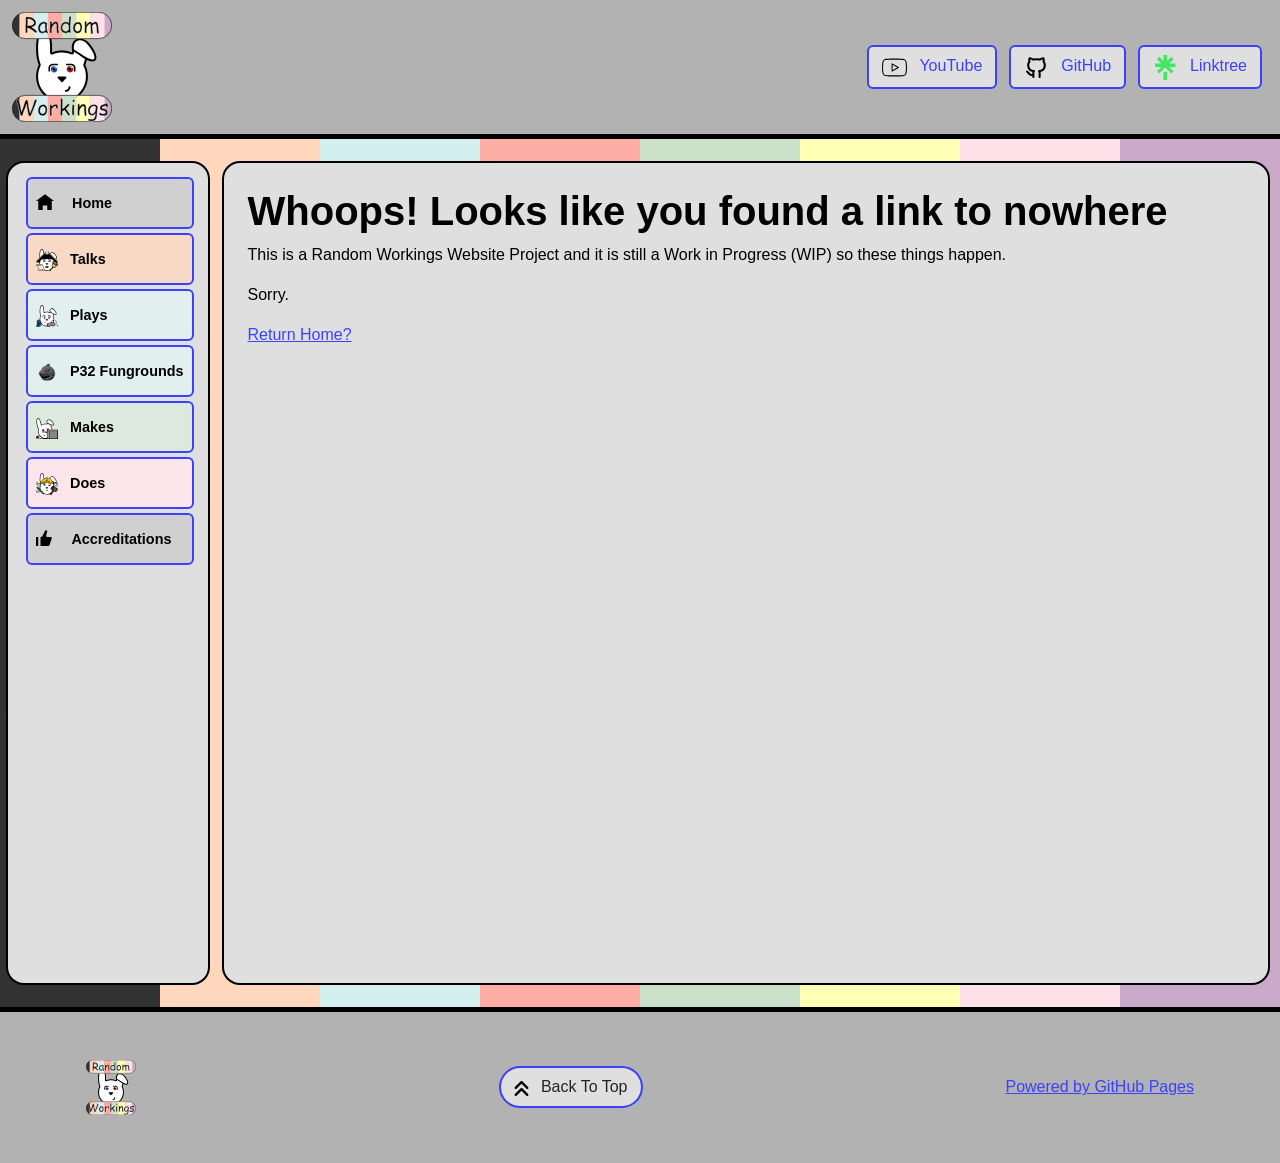
<file: index.html>
<!DOCTYPE html>
<html lang="en-gb">

<head>
    <meta charset="utf-8" />
    <meta name="viewport" content="width=device-width, initial-scale=1.0, maximum-scale=1.0, user-scalable=no" />
    <title>Random Workings</title>
    <base href="/" />
    <link rel="icon" type="image/svg+xml" href="images/icons/random-workings/rw-rabbit-clips-neutral.svg" width=scale>
    <script src="https://cdn.jsdelivr.net/npm/bootstrap@5.3.2/dist/js/bootstrap.bundle.min.js" integrity="sha384-C6RzsynM9kWDrMNeT87bh95OGNyZPhcTNXj1NW7RuBCsyN/o0jlpcV8Qyq46cDfL" crossorigin="anonymous"></script>
    <link rel="stylesheet" href="https://cdn.jsdelivr.net/npm/bootstrap@5.3.2/dist/css/bootstrap.min.css" integrity="sha384-T3c6CoIi6uLrA9TneNEoa7RxnatzjcDSCmG1MXxSR1GAsXEV/Dwwykc2MPK8M2HN" crossorigin="anonymous">
    <link rel="stylesheet" href="css/app.css" />
    <link rel="stylesheet" href="RandomWorkings.github.io.styles.css" />
</head>

<body>
    <div id="app">Loading...</div>

    <div id="blazor-error-ui">
        An unhandled error has occurred.
        <a href="" class="reload">Reload</a>
        <a class="dismiss">🗙</a>
    </div>
    <script src="_framework/blazor.webassembly.js"></script>
</body>

</html>
</file>
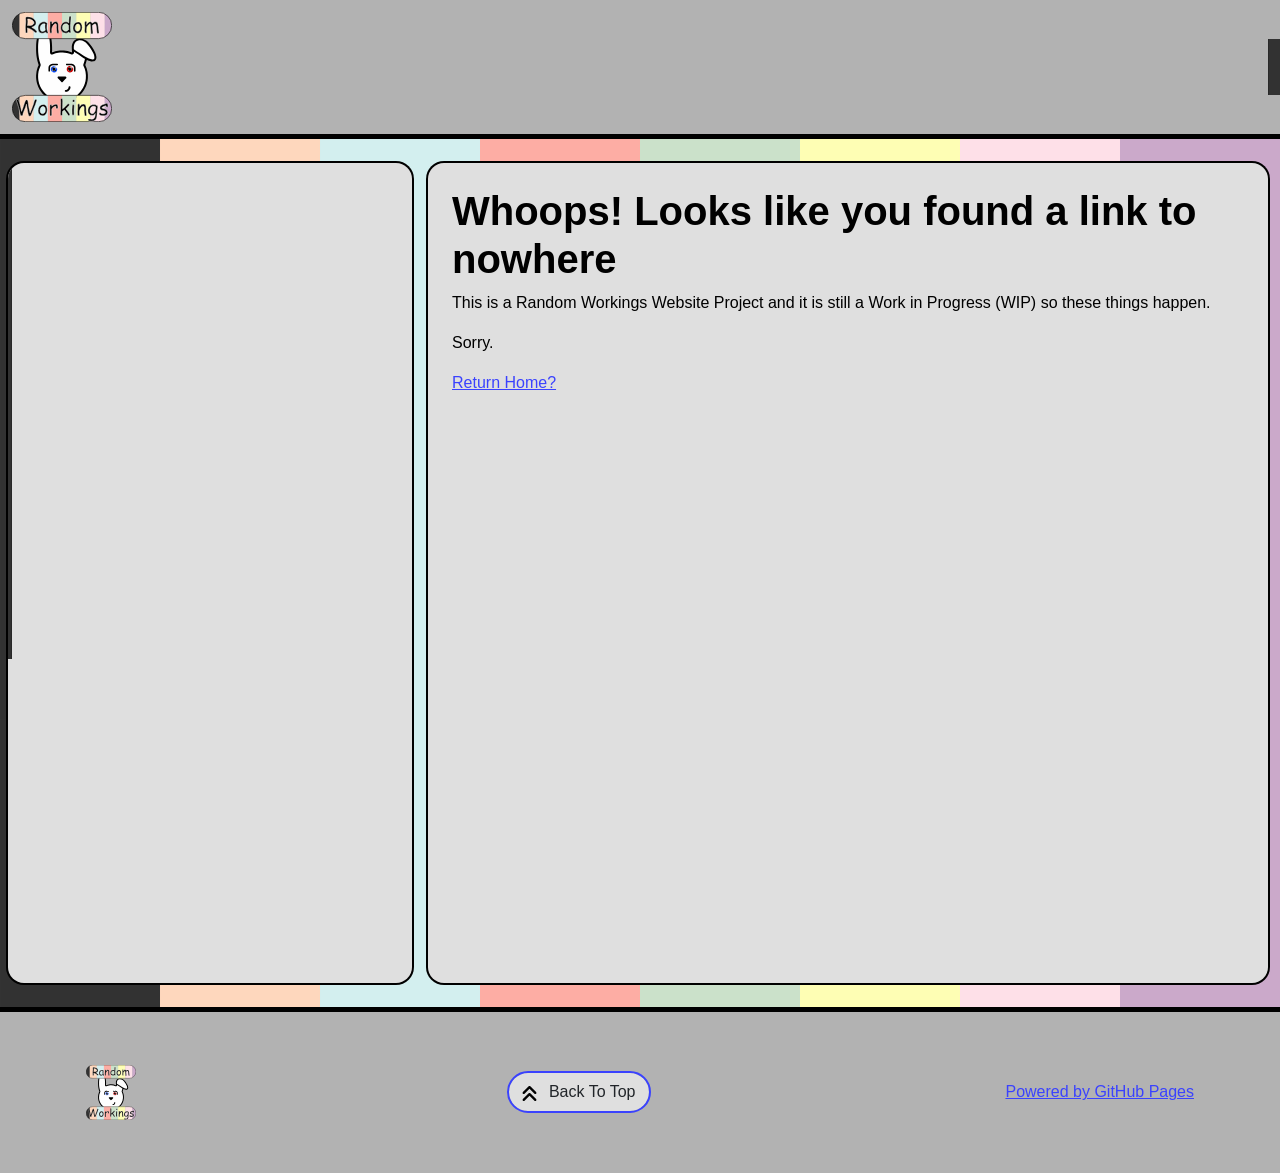
<file: wwwroot/index.html>
<!DOCTYPE html>
<html lang="en">

<head>
    <meta charset="utf-8" />
    <meta name="viewport" content="width=device-width, initial-scale=1.0, maximum-scale=1.0, user-scalable=no" />
    <title>Random Workings</title>
    <base href="/" />
    <link rel="icon" href="../Images/Icons/Mascot_WithBG.png" width=scale>
    <link href="css/bootstrap/bootstrap.min.css" rel="stylesheet" />
    <link href="css/app.css" rel="stylesheet" />
    <link href="RandomWorkings.github.io.styles.css" rel="stylesheet" />
</head>

<body>
    <div id="app">Loading...</div>

    <div id="blazor-error-ui">
        An unhandled error has occurred.
        <a href="" class="reload">Reload</a>
        <a class="dismiss">🗙</a>
    </div>
    <script src="_framework/blazor.webassembly.js"></script>
</body>

</html>
</file>
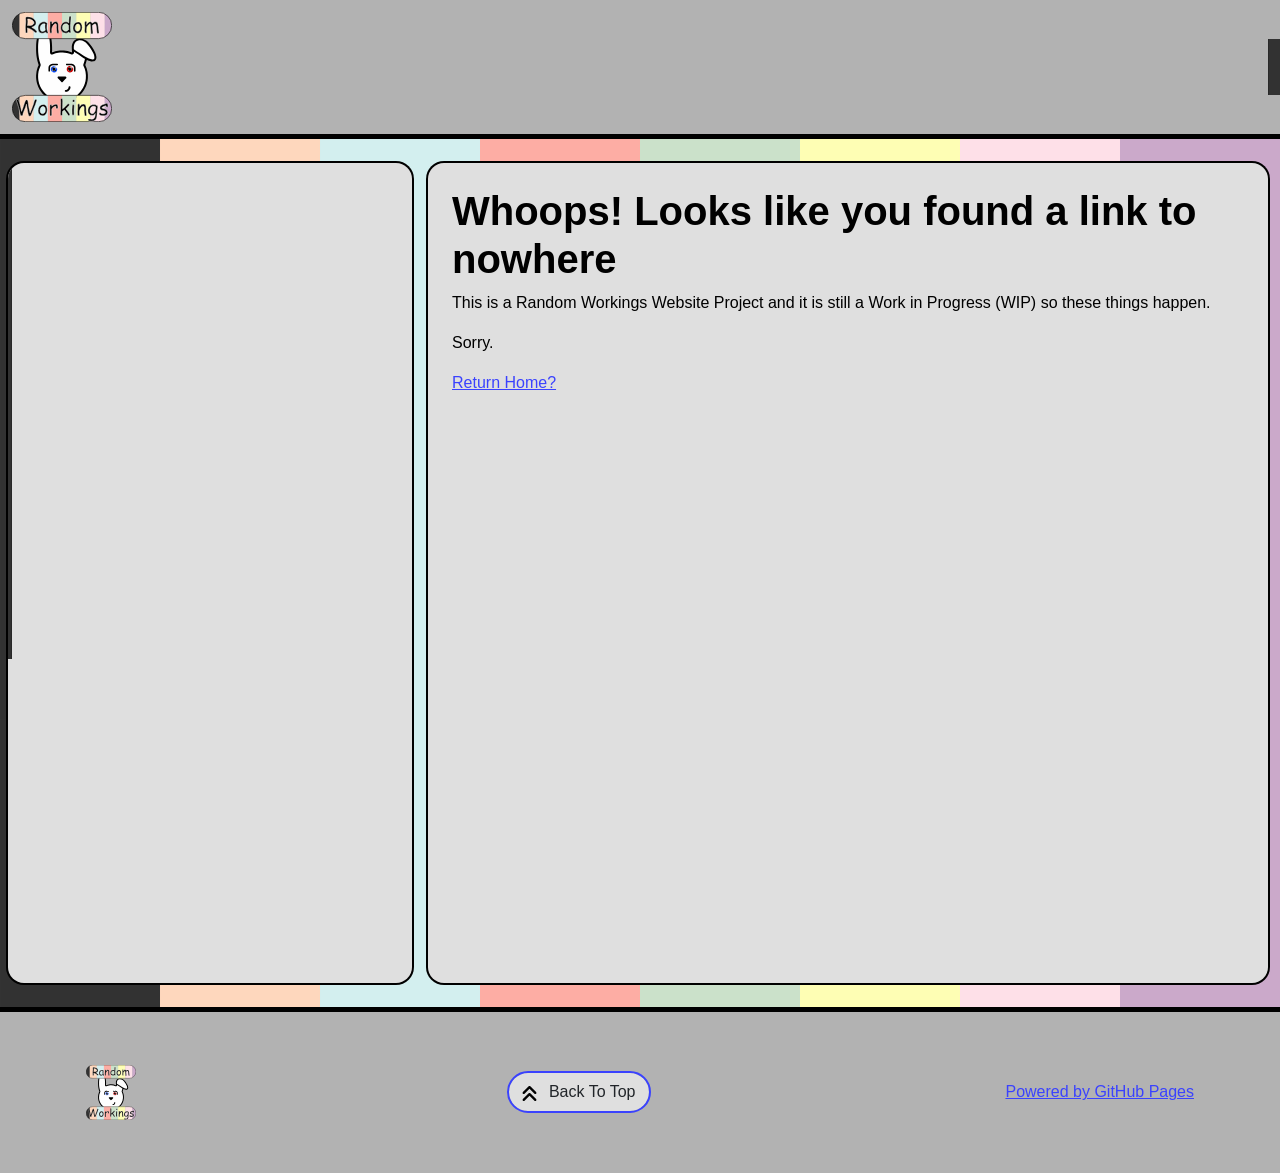
<file: RandomWorkings.github.io/wwwroot/index.html>
<!DOCTYPE html>
<html lang="en">

<head>
    <meta charset="utf-8" />
    <meta name="viewport" content="width=device-width, initial-scale=1.0, maximum-scale=1.0, user-scalable=no" />
    <title>RandomWorkings.github.io</title>
    <base href="/" />
    <link href="css/bootstrap/bootstrap.min.css" rel="stylesheet" />
    <link href="css/app.css" rel="stylesheet" />
    <link href="RandomWorkings.github.io.styles.css" rel="stylesheet" />
</head>

<body>
    <div id="app">Loading...</div>

    <div id="blazor-error-ui">
        An unhandled error has occurred.
        <a href="" class="reload">Reload</a>
        <a class="dismiss">🗙</a>
    </div>
    <script src="_framework/blazor.webassembly.js"></script>
</body>

</html>
</file>
<file: RandomWorkings.github.io.styles.css>
/* /Components/Footer.razor.rz.scp.css */
#footer[b-0ypt7511n0]
{
    border-top: 5px solid;
    background-color: var(--rw-notice-grey-dark);
}

.footer[b-0ypt7511n0]
{
    display: flex;
    align-items: center;
    justify-content: space-between;
}

#footer-brand img[b-0ypt7511n0]
{
    width: 50px;
}

#button-jump-to-top[b-0ypt7511n0]
{
    width: auto;
}

@media (max-width: 575px)
{
    #footer[b-0ypt7511n0]
    {
    }

    #footer-text[b-0ypt7511n0]
    {
        font-size: 0.8rem;
    }

    #footer-brand[b-0ypt7511n0]
    {
        display: none;
    }
}

@media (min-width: 575px)
{
    #footer-text[b-0ypt7511n0]
    {
        font-size: 1rem;
    }
}
/* /Components/MainLayout.razor.rz.scp.css */
@media (min-width: 992px)
{
    #body[b-jmag1m76rg]
    {
        display: grid;
        grid-template-areas: "sidebar content";
        grid-template-columns: auto 5fr;
        gap: 1rem;
    }
}

#pages[b-jmag1m76rg]
{
    grid-area: sidebar;
}

#content[b-jmag1m76rg]
{
    grid-area: content;
    background-color: var(--rw-notice-grey-light);    
    order: 1;    
    border-radius: 1rem;
    box-shadow: 0 0 0 2px #000;
}


@media (min-width: 992px)
{
    #content[b-jmag1m76rg]
    {
    }

    #pages[b-jmag1m76rg]
    {
        position: -webkit-sticky;
        position: sticky;
        top: 9rem;
        display: block !important;
        height: calc(100vh - 5rem);
        padding-left: 0.25rem;
        margin-left: -0.25rem;
        overflow-y: auto;
        background-color: var(--rw-notice-grey-light);
        border-radius: 1rem;
        box-shadow: 0 0 0 2px #000;
    }
}

@media (max-width: 991.98px)
{
    #content[b-jmag1m76rg]
    {
        max-width: 760px;
        margin-inline: auto;
        min-height: calc(100vh - 5rem);
    }
}

@media (min-width: 768px)
{
    #content[b-jmag1m76rg]
    {

    }
}
/* /Components/NavBar.razor.rz.scp.css */
#header[b-0y2czajmw0]
{
    padding: 0.75rem 0;
    border-bottom: 5px solid;
    background-color: var(--rw-notice-grey-dark);
}

.offcanvas-body[b-0y2czajmw0]
{
    align-items: center;
    justify-content: end;
}

.navbar-toggler[b-0y2czajmw0]
{
    box-shadow: 0px 0px 0px 2px var(--rw-rabbit-blue-tint-55);
    border-radius: 0.25rem;
    border: none;
    background-color: var(--rw-notice-grey-light);
}

.navbar-toggler:focus[b-0y2czajmw0]
{
    box-shadow: 0px 0px 0px 2px var(--rw-rabbit-red);
    border-radius: 0.25rem;
}

.navbar-toggler:hover[b-0y2czajmw0]
{
    box-shadow: 0px 0px 0px 2px var(--rw-rabbit-red);
    border-radius: 0.25rem;
}

.navbar-toggler svg[b-0y2czajmw0]
{
    width: 1.5rem;
    height: 1.5rem;
}

nav .offcanvas-lg[b-0y2czajmw0]
{
    background-color: var(--rw-talks-grey);
}

    nav[b-0y2czajmw0]  .button
    {
        border-radius: 4px;
    }

#navbar-brand img[b-0y2czajmw0]
{
    width: 50px;
}

@media(min-width: 575px)
{
    #navbar-brand img[b-0y2czajmw0]
    {
        width: 100px;
    }
}


@media (min-width: 641px)
{
    nav[b-0y2czajmw0]
    {
        /*position: sticky;*/
        top: 0;
        z-index: 1;
    }

    .offcanvas-title[b-0y2czajmw0]
    {
        display: none;
    }
}

@media (max-width: 991.98px)
{
    #navbar-toggler[b-0y2czajmw0]
    {
        width: 4.25rem;
    }

    #sidebar-toggler[b-0y2czajmw0]
    {
        width: 4.25rem;
    }
}
/* /Components/Shared/Button.razor.rz.scp.css */
.button[b-xqu2yr3zdm]
{
    border-radius: 40px;
    background-color: var(--rw-notice-grey-light);
    outline: 2px solid var(--rw-rabbit-blue);
    margin: 0.5rem;
    width: fit-content;
}

.button-text[b-xqu2yr3zdm]
{
    padding-left: 0;
}

.button a[b-xqu2yr3zdm], .button .link[b-xqu2yr3zdm]
{
    color: var(--rw-rabbit-blue);
    background-color:  var(--rw-notice-grey-light);
    text-decoration: none;
    align-items: center;
}

.button:active[b-xqu2yr3zdm]
{
    background-color:  var(--rw-notice-grey-light);
}

.button:hover[b-xqu2yr3zdm]
{
    outline: 2px solid var(--rw-rabbit-red);
}

.button:hover a[b-xqu2yr3zdm], .button:hover .link[b-xqu2yr3zdm]
{
    text-decoration: none;
    color: var(--rw-rabbit-red);
}
/* /Components/Shared/ImageButton.razor.rz.scp.css */
.button[b-q40nt5opzd]
{
    border-radius: 40px;
    background-color: var(--rw-notice-grey-light);
    outline: 2px solid var(--rw-rabbit-blue);
    margin: 0.5rem;
    width: fit-content;
}

.button-text[b-q40nt5opzd]
{
    padding-left: 0;
}

.button a[b-q40nt5opzd], .button .link[b-q40nt5opzd]
{
    color: var(--rw-rabbit-blue);
    background-color: var(--rw-notice-grey-light);
    text-decoration: none;
    align-items: center;
}

.button:active[b-q40nt5opzd]
{
    background-color: var(--rw-notice-grey-light);
}

.button:hover[b-q40nt5opzd]
{
    outline: 2px solid var(--rw-rabbit-red);
}

    .button:hover a[b-q40nt5opzd], .button:hover .link[b-q40nt5opzd]
    {
        text-decoration: none;
        color: var(--rw-rabbit-red);
    }
/* /Components/Shared/JumpToTopButton.razor.rz.scp.css */
.row[b-a3vz0hzi1p]
{
    flex-wrap: none;
}

.button[b-a3vz0hzi1p]
{
    border-radius: 40px;
    background-color: var(--rw-notice-grey-light);
    outline: 2px solid var(--rw-rabbit-blue);
    margin: 0.5rem;
    width: fit-content;
}

.button-text[b-a3vz0hzi1p]
{
    padding-left: 0;
}

.button a[b-a3vz0hzi1p], .button .link[b-a3vz0hzi1p]
{
    color: var(--rw-rabbit-blue);
    background-color: var(--rw-notice-grey-light);
    text-decoration: none;
    align-items: center;
}

.button:active[b-a3vz0hzi1p]
{
    background-color: var(--rw-notice-grey-light);
}

.button:hover[b-a3vz0hzi1p]
{
    outline: 2px solid var(--rw-rabbit-red);
}

    .button:hover a[b-a3vz0hzi1p], .button:hover .link[b-a3vz0hzi1p]
    {
        text-decoration: none;
        color: var(--rw-rabbit-red);
    }
/* /Components/SideBar.razor.rz.scp.css */
#sidebar[b-9nsodt6yp4]
{
    background-color: var(--rw-talks-grey);
}

.nav-link[b-9nsodt6yp4]
{
    display: grid;
    gap: 0;
}

.oi[b-9nsodt6yp4]
{
    width: 2rem;
    font-size: 1.1rem;
    vertical-align: text-top;
    top: -2px;
}

.nav-item[b-9nsodt6yp4]
{
    font-size: 0.9rem;
    font-weight: 700;
    padding-bottom: 0.5rem;
}

    .nav-item:first-of-type[b-9nsodt6yp4]
    {
        padding-top: 1rem;
    }

    .nav-item:last-of-type[b-9nsodt6yp4]
    {
        padding-bottom: 1rem;
    }

    .nav-item[b-9nsodt6yp4]  a
    {
        outline: 2px solid var(--rw-rabbit-blue);
        color: #000;
        background-color: var(--rw-talks-grey-tint-55);
        border-radius: 4px;
        height: 3rem;
        padding: 0.5rem;
        display: flex;
        align-items: center;
        line-height: 3rem;
    }

        .nav-item[b-9nsodt6yp4]  a.active
        {
            background-color: var(--rw-notice-grey-dark);
            color: #000;
            outline: 2px solid var(--rw-zombie-orange);
        }

        .nav-item[b-9nsodt6yp4]  a:hover
        {
            outline: 2px solid var(--rw-rabbit-red);
            color: #000;
        }

@media (min-width: 641px)
{
    .collapse[b-9nsodt6yp4]
    {
        /* Never collapse the sidebar for wide screens */
        display: block;
    }
}

.nav-item[b-9nsodt6yp4]  #rw-talks
{
    color: #000;
    background-color:  var(--rw-talks-orange-light);
}

    .nav-item[b-9nsodt6yp4]  #rw-talks.active
    {
        background-color:  var(--rw-talks-orange-dark);
    }

.nav-item[b-9nsodt6yp4]  #rw-plays
{
    color: #000;
    background-color: var(--rw-plays-blue-light);
}

    .nav-item[b-9nsodt6yp4]  #rw-plays.active
    {
        background-color: var(--rw-plays-blue-dark);
    }

.nav-item[b-9nsodt6yp4]  #rw-makes
{
    color: #000;
    background-color: var(--rw-makes-green-light);
}

    .nav-item[b-9nsodt6yp4]  #rw-makes.active
    {
        background-color: var(--rw-makes-green-dark);
    }

.nav-item[b-9nsodt6yp4]  #rw-does
{
    color: #000;
    background-color: var(--rw-does-pink-light);
}

    .nav-item[b-9nsodt6yp4]  #rw-does.active
    {
        background-color: var(--rw-does-pink-dark);
    }
/* /Pages/Channel/FetchData.razor.rz.scp.css */
#rw-fetch[b-ak75ssim7e]
{

}
/* /Pages/Does/Does.razor.rz.scp.css */
#rw-does[b-alcpu3pnrz]
{

}
/* /Pages/Experimental/Counter.razor.rz.scp.css */
#rw-counter[b-050eqx2xez]
{

}
/* /Pages/Fungrounds/ConcreteJungle.razor.rz.scp.css */
#rw-treasure-hunt[b-d0je65wen9]
{
}

    #rw-treasure-hunt[b-d0je65wen9]  .tab:hover
    {
        background-color: var(--rw-plays-blue);
    }

    #rw-treasure-hunt[b-d0je65wen9]  .tab-active
    {
        background-color: var(--rw-plays-blue-dark);
    }

    #rw-treasure-hunt[b-d0je65wen9]  .tab-inactive
    {
        background-color: var(--rw-plays-red);
    }

@media (min-width: 768px)
{
    .two-image-spread[b-d0je65wen9]
    {
        display: grid;
        grid-template-columns: 1fr 1fr;
        gap: 1rem;
    }

    .four-image-spread[b-d0je65wen9]
    {
        display: grid;
        grid-template-columns: 1fr 1fr 1fr 1fr;
        gap: 1rem;
    }
}

.two-image-spread img[b-d0je65wen9], .four-image-spread img[b-d0je65wen9]
{
    max-height: 300px;
}
/* /Pages/Fungrounds/DemolitionDerby.razor.rz.scp.css */
#rw-demolition-derby[b-7iy36seif5]
{
}
    #rw-demolition-derby[b-7iy36seif5]  .tab:hover
    {
        background-color: var(--rw-plays-blue);
    }

    #rw-demolition-derby[b-7iy36seif5]  .tab-active
    {
        background-color: var(--rw-plays-blue-dark);
    }

    #rw-demolition-derby[b-7iy36seif5]  .tab-inactive
    {
        background-color: var(--rw-plays-red);
    }
/* /Pages/Fungrounds/DogFight.razor.rz.scp.css */
#rw-dog-fight[b-e0ppgak3a1]
{
}

    #rw-dog-fight[b-e0ppgak3a1]  .tab:hover
    {
        background-color: var(--rw-plays-blue);
    }

    #rw-dog-fight[b-e0ppgak3a1]  .tab-active
    {
        background-color: var(--rw-plays-blue-dark);
    }

    #rw-dog-fight[b-e0ppgak3a1]  .tab-inactive
    {
        background-color: var(--rw-plays-red);
    }

#dog-fight-landing-strips[b-e0ppgak3a1]
{
    max-height:300px;
}
/* /Pages/Fungrounds/FunGrounds.razor.rz.scp.css */
#rw-fungrounds[b-zdz6ya2ebf]
{
}

[b-zdz6ya2ebf] .tab:hover
{
    background-color: var(--rw-plays-blue);
}

#rw-fungrounds[b-zdz6ya2ebf]  .button
{
    width: auto;
}

#rw-fungrounds .bd-community-modes[b-zdz6ya2ebf]  .button
{
    width: auto;
    background-color: var(--rw-plays-blue-light);
}

#rw-fungrounds .bd-alternative-modes[b-zdz6ya2ebf]  .button
{
    width: auto;
    background-color: var(--rw-plays-red-light);
}

    #rw-fungrounds[b-zdz6ya2ebf]  .tab:hover
    {
        background-color: var(--rw-plays-blue);
    }

    #rw-fungrounds[b-zdz6ya2ebf]  .tab-active
    {
        background-color: var(--rw-plays-blue-dark);
    }

    #rw-fungrounds[b-zdz6ya2ebf]  .tab-inactive
    {
        background-color: var(--rw-plays-red);
    }
/* /Pages/Fungrounds/GasCanRoulette.razor.rz.scp.css */
#rw-gas-can-roulette[b-jghm0ssa39]
{
}

    #rw-gas-can-roulette::deep .tab:hover[b-jghm0ssa39]
    {
        background-color: var(--rw-plays-blue);
    }

    #rw-gas-can-roulette[b-jghm0ssa39]  .tab-active
    {
        background-color: var(--rw-plays-blue-dark);
    }

    #rw-gas-can-roulette[b-jghm0ssa39]  .tab-inactive
    {
        background-color: var(--rw-plays-red);
    }
/* /Pages/Fungrounds/HideAndSeek.razor.rz.scp.css */
#rw-hide-and-seek[b-oo4p71l572]
{
}

    #rw-hide-and-seek[b-oo4p71l572]  .tab:hover
    {
        background-color: var(--rw-plays-blue);
    }

    #rw-hide-and-seek[b-oo4p71l572]  .tab-active
    {
        background-color: var(--rw-plays-blue-dark);
    }

    #rw-hide-and-seek[b-oo4p71l572]  .tab-inactive
    {
        background-color: var(--rw-plays-red);
    }
/* /Pages/Fungrounds/ModeVariant.razor.rz.scp.css */
#rw-mode-variant[b-0s1jck3ovy]
{
}

    #rw-mode-variant[b-0s1jck3ovy]  .tab:hover
    {
        background-color: var(--rw-plays-blue);
    }

    #rw-mode-variant[b-0s1jck3ovy]  .tab-active
    {
        background-color: var(--rw-plays-blue-dark);
    }

    #rw-mode-variant[b-0s1jck3ovy]  .tab-inactive
    {
        background-color: var(--rw-plays-red);
    }
/* /Pages/Fungrounds/Parade.razor.rz.scp.css */
#rw-parade[b-3up69xn5qz]
{
}

    #rw-parade[b-3up69xn5qz]  .tab:hover
    {
        background-color: var(--rw-plays-blue);
    }

    #rw-parade[b-3up69xn5qz]  .tab-active
    {
        background-color: var(--rw-plays-blue-dark);
    }

    #rw-parade[b-3up69xn5qz]  .tab-inactive
    {
        background-color: var(--rw-plays-red);
    }

@media (min-width: 768px)
{
    .two-image-spread[b-3up69xn5qz]
    {
        display: grid;
        grid-template-columns: 1fr 1fr;
        gap: 1rem;
    }

    .four-image-spread[b-3up69xn5qz]
    {
        display: grid;
        grid-template-columns: 1fr 1fr 1fr 1fr;
        gap: 1rem;
    }
}

.two-image-spread img[b-3up69xn5qz], .four-image-spread img[b-3up69xn5qz]
{
    max-height: 300px;
}
/* /Pages/Fungrounds/Race.razor.rz.scp.css */
#rw-race[b-vob2xilonh]
{
}

    #rw-race[b-vob2xilonh]  .tab:hover
    {
        background-color: var(--rw-plays-blue);
    }

    #rw-race[b-vob2xilonh]  .tab-active
    {
        background-color: var(--rw-plays-blue-dark);
    }

    #rw-race[b-vob2xilonh]  .tab-inactive
    {
        background-color: var(--rw-plays-red);
    }
/* /Pages/Fungrounds/Riddles.razor.rz.scp.css */
#rw-riddles[b-mnmql98vu8]
{
}

    #rw-riddles[b-mnmql98vu8]  .tab:hover
    {
        background-color: var(--rw-plays-blue);
    }

    #rw-riddles[b-mnmql98vu8]  .tab-active
    {
        background-color: var(--rw-plays-blue-dark);
    }

    #rw-riddles[b-mnmql98vu8]  .tab-inactive
    {
        background-color: var(--rw-plays-red);
    }
/* /Pages/Fungrounds/Shared/PageBase.razor.rz.scp.css */
#rw-pagebase[b-a71xobd8l6]
{
}
/* /Pages/Fungrounds/SharkHunt.razor.rz.scp.css */
#rw-shark-hunt[b-taiv6wiyec]
{
}

    #rw-shark-hunt::deep .tab:hover[b-taiv6wiyec]
    {
        background-color: var(--rw-plays-blue);
    }

    #rw-shark-hunt[b-taiv6wiyec]  .tab-active
    {
        background-color: var(--rw-plays-blue-dark);
    }

    #rw-shark-hunt[b-taiv6wiyec]  .tab-inactive
    {
        background-color: var(--rw-plays-red);
    }

#shark-hunt-limits[b-taiv6wiyec], #shark-hunt-costume[b-taiv6wiyec]
{
    max-height: 300px;
}
/* /Pages/Fungrounds/Training.razor.rz.scp.css */
#rw-treasure-hunt[b-2f16o0671y]
{
}

    #rw-treasure-hunt[b-2f16o0671y]  .tab:hover
    {
        background-color: var(--rw-plays-blue);
    }

    #rw-treasure-hunt[b-2f16o0671y]  .tab-active
    {
        background-color: var(--rw-plays-blue-dark);
    }

    #rw-treasure-hunt[b-2f16o0671y]  .tab-inactive
    {
        background-color: var(--rw-plays-red);
    }

@media (min-width: 768px)
{
    .two-image-spread[b-2f16o0671y]
    {
        display: grid;
        grid-template-columns: 1fr 1fr;
        gap: 1rem;
    }

    .four-image-spread[b-2f16o0671y]
    {
        display: grid;
        grid-template-columns: 1fr 1fr 1fr 1fr;
        gap: 1rem;
    }
}

.two-image-spread img[b-2f16o0671y], .four-image-spread img[b-2f16o0671y]
{
    max-height: 300px;
}
/* /Pages/Fungrounds/TreasureHunt.razor.rz.scp.css */
#rw-treasure-hunt[b-6bgzhot4bm]
{
}

    #rw-treasure-hunt[b-6bgzhot4bm]  .tab:hover
    {
        background-color: var(--rw-plays-blue);
    }

    #rw-treasure-hunt[b-6bgzhot4bm]  .tab-active
    {
        background-color: var(--rw-plays-blue-dark);
    }

    #rw-treasure-hunt[b-6bgzhot4bm]  .tab-inactive
    {
        background-color: var(--rw-plays-red);
    }

@media (min-width: 768px)
{
    .two-image-spread[b-6bgzhot4bm]
    {
        display: grid;
        grid-template-columns: 1fr 1fr;
        gap: 1rem;
    }

    .four-image-spread[b-6bgzhot4bm]
    {
        display: grid;
        grid-template-columns: 1fr 1fr 1fr 1fr;
        gap: 1rem;
    }
}

.two-image-spread img[b-6bgzhot4bm], .four-image-spread img[b-6bgzhot4bm]
{
    max-height: 300px;
}
/* /Pages/Fungrounds/WeaponVariant.razor.rz.scp.css */
#rw-weapon-variant[b-ihtxgxanm7]
{
}

    #rw-weapon-variant[b-ihtxgxanm7]  .tab:hover
    {
        background-color: var(--rw-plays-blue);
    }

    #rw-weapon-variant[b-ihtxgxanm7]  .tab-active
    {
        background-color: var(--rw-plays-blue-dark);
    }

    #rw-weapon-variant[b-ihtxgxanm7]  .tab-inactive
    {
        background-color: var(--rw-plays-red);
    }
/* /Pages/Index.razor.rz.scp.css */
#home-brand[b-3ct0u469ps]
{
    display: grid;
    grid-template-columns: 1fr 1fr 1fr 1fr 1fr;
    gap: 1rem;
    align-items: center;
    justify-content: space-between;
}

    #home-brand img[b-3ct0u469ps]
    {
        min-width: 50px;
        max-height: 100px;
        margin-right: auto;
        margin-left: auto;
    }
/* /Pages/Information/Accreditation.razor.rz.scp.css */
#rw-accreditation[b-8du193cozt]
{
}
/* /Pages/Makes/Makes.razor.rz.scp.css */
#rw-makes[b-u5rejblszk]
{

}
/* /Pages/Plays/Plays.razor.rz.scp.css */
#rw-plays[b-debrcc8duf]
{

}
/* /Pages/Talks/Talks.razor.rz.scp.css */
#rw-talks[b-7qrl2d39m3]
{

}
</file>
<file: css/app.css>
﻿@import url('open-iconic/font/css/open-iconic-bootstrap.min.css');

/* Random Workings Variables */

:root
{
    --true-black: #000;
    --true-white: #FFF;
    --rw-notice-grey-light: #DFDFDF;
    --rw-notice-grey-dark: #B2B2B2;
    --rw-talks-orange-light: #F8D9C5;
    --rw-talks-orange: #FED7BD;
    --rw-talks-orange-dark: #F8B588;
    --rw-talks-orange-tint-55: #FED7BD55;
    --rw-talks-grey: #323232;
    --rw-talks-grey-tint-55: #B2B2B255;
    --rw-plays-blue-light: #E1EFEF;
    --rw-plays-blue: #D3EFEF;
    --rw-plays-blue-dark: #A1EFEF;
    --rw-plays-blue-tint-55: #D3EFEF55;
    --rw-plays-red-light: #F8C1BA;
    --rw-plays-red: #FDADA4;
    --rw-plays-red-dark: #FD978B;
    --rw-plays-red-tint-55: #FDADA455;
    --rw-makes-green-light: #DDE9DC;
    --rw-makes-green: #CBE1CA;
    --rw-makes-green-dark: #AFE7AC;
    --rw-makes-green-tint-55: #CBE1CA55;
    --rw-makes-yellow-light: #FEFEB4;
    --rw-makes-yellow: #FEFEB4;
    --rw-makes-yellow-dark: #FEFEB4;
    --rw-makes-yellow-tint-55: #FEFEB455;
    --rw-does-pink-light: #FCE5EB;
    --rw-does-pink: #FEE0E8;
    --rw-does-pink-dark: #F8C1D0;
    --rw-does-pink-tint-55: #FEE0E855;
    --rw-does-purple-light: #CBA9CA;
    --rw-does-purple: #CBA9CA;
    --rw-does-purple-dark: #CBA9CA;
    --rw-does-purple-tint-55: #CBA9CA55;
    --rw-rabbit-blue: #3A42FE;
    --rw-rabbit-blue-tint-55: #3A42FE66;
    --rw-rabbit-red: #C6120C;
    --rw-rabbit-red-tint-55: #C6120C66;
    --rw-zombie-purple: #683597;
    --rw-zombie-orange: #C6380D;
}

.rw-plays-blue
{
    background-color: var(--rw-plays-blue);
}

.rw-plays-red
{
    background-color: var(--rw-plays-red);
}

#app
{
    background-image: url("/images/channel/channel-colours-vert.svg");
    background-size: 100%;
    background-repeat: repeat-y;
}


html, body
{
    font-family: Arial, Verdana, Tahoma, Calibri, 'Times New Roman', sans-serif, 'Segoe UI', 'Segoe UI Emoji', 'Segoe UI Symbol';
    font-weight: 400;
    font-style: normal;
    color: #000;
    font-size: 1rem;
}

h1, h2, h3, h4, h5, h6
{
    display:block;
    width:fit-content;
    font-weight: 700;
}

a, button, .tab
{
    color: var(--rw-rabbit-blue);
}

    a:hover, button:hover, .tab:hover
    {
        color: var(--rw-rabbit-red);
    }

    a:visited, button:visited, .tab:visited
    {
        color: var(--rw-zombie-orange);
    }

        a:visited:hover, button:visited:hover, .tab:visited:hover
        {
            color: var(--rw-zombie-purple);
        }

a > img
{
    outline: 2px solid var(--rw-rabbit-blue);
    text-decoration: none;
}

    a:hover > img
    {
        outline: 2px solid var(--rw-rabbit-red);
    }

    a:visited > img
    {
        outline: 2px solid var(--rw-zombie-orange);
    }

    a:visited:hover > img
    {
        outline: 2px solid var(--rw-zombie-purple);
    }

.navbar-brand > img, .navbar-brand:hover > img, .navbar-brand:visited > img, .navbar-brand:visited:hover > img
{
    outline: none;
}

hr
{
    width: 75%;
    margin: 1rem auto 1rem auto;
    opacity: .5;
}


#button-deck
{
    display: grid;
    grid-template-columns: 1fr;
    gap: 0rem;
}

#section-tabs
{
    display: grid;
    grid-template-columns: 1fr;
    gap: 1rem;
}

@media (min-width: 768px)
{
    #button-deck
    {
        display: grid;
        grid-template-columns: 1fr 1fr 1fr;
        gap: 0rem;
    }

    #section-tabs
    {
        display: grid;
        grid-template-columns: 1fr 1fr 1fr;
        gap: 1rem;
    }

    .rw-fungrounds #section-tabs
    {
        display: grid;
        grid-template-columns: 1fr 1fr;
        gap: 1rem;
    }
}

.tab
{
    font-size: 0.9rem;
    font-weight: 700;
    outline: 2px solid var(--rw-rabbit-blue);
    color: #000;
    border-radius: 4px;
    height: 3rem;
    padding: 0.5rem;
    display: flex;
    align-items: center;
    justify-content: center;
    line-height: 3rem;
}

    .tab.active
    {
        background-color: var(--rw-zombie-orange);
        color: #000;
        outline: 2px solid var(--rw-zombie-orange);
    }

    .tab:hover
    {
        outline: 2px solid var(--rw-rabbit-red);
        color: #000;
    }

.underline
{
    text-decoration: underline;
}

#app
{
    background-image: url("/images/channel/channel-colours-vert.svg");
    background-size: 100%;
    background-repeat: repeat-y;
}

.page-header
{
    display:flex;
    justify-content:center;
}

.page-header h1
{
    margin: auto 0 auto 0 !important;
}

.page-header img
{
    display: inline !important;
    padding: 0 0 0 0 !important;
    margin: auto 0 auto 0 !important;
    width: fit-content !important;
    max-height: calc(1.375rem + 1.5vw) !important;
}

    .page-header img:first-child
    {
        padding: 0 1rem 0 0 !important;
    }

    .page-header img:last-child
    {
        padding: 0 0 0 1rem !important;
    }


.rw-fungrounds h6
{
    margin: 2rem 0 1rem 0;
    text-decoration: underline;
}

.rw-fungrounds p
{
    margin: 1rem 0 0 0;
    padding: 0;
}

.rw-fungrounds ul
{
    padding-left: 1rem;
}

.rw-fungrounds ul li
{
    margin: 1rem 0 1rem 0;
}

.rw-fungrounds img
{
    object-fit: contain;
    width: 100%;
    height: 100%;
    max-width: 400px;
    display: block;
    margin: 1rem auto;
}

.winCondition, .learnings
{
    outline: 5px solid;
    width: fit-content;
    padding: 1rem;
    margin: 2rem auto 2rem auto;
    text-align: center;
}

.winCondition
{
    outline-color: green;
}

.learnings
{
    outline-color: var(--rw-zombie-purple);
}

    .winCondition p:first-child, .learnings p:first-child
    {
        margin: 0 0 1rem 0;
        text-decoration: underline;
    }

    .winCondition p:not(:first-child), .learnings p:not(:first-child)
    {
        margin: 0 0 0 0;
    }

.matchSettings
{
    display: grid;
    grid-template-columns: auto 1fr;
    gap: 0;
}

    .matchSettings .settings-row:first-child, .matchSettings .settings-row:nth-child(2)
    {
        border-top: 1px solid #000;
        border-bottom: 1px solid #000;
    }

    .matchSettings .settings-row:nth-child(2n+1)
    {
        border-left: 1px solid #000;
        border-right: 1px dotted #000;
    }

    .matchSettings .settings-row:nth-child(2n)
    {
        border-right: 1px solid #000;
    }

    .matchSettings .settings-row
    {
        padding: 1rem;
        border-bottom: 1px solid #000;
    }

    .matchSettings p
    {
        margin: 0;
    }

.split-content
{
    display: grid;
    grid-template-areas: "main support";
    grid-template-columns: 1fr auto;
    gap: 1rem 0;
}

.main-content
{
    grid-area: main;
}

.support-content
{
    grid-area: support;
}

.graphic-with-caption
{
    width: fit-content;
    margin: 0.25rem auto 1rem auto;
}

    .graphic-with-caption p
    {
        font-size: 0.8rem;
        width: fit-content;
        padding: 0 0 0.25rem 0 ;
        font-style: italic;
        margin: 0 auto;
    }

    .graphic-with-caption img
    {
        margin: 0 auto;
    }

.nested-list
{
    list-style-type: none;
}

.paragraph
{
    margin: 1.5rem 0 0 0;
    padding: 0;
}

    .paragraph p
    {
        margin: 1rem 0 0 0;
        padding: 0 0 0 1rem;
        text-indent: -1rem;
    }

        .paragraph p:not(:first-child)
        {
            margin: 0;
        }

h1:focus
{
    outline: none;
}

button:focus:not(:focus-visible)
{
    outline: 2px solid var(--rw-zombie-purple);
}

.valid.modified:not([type=checkbox]) {
    outline: 1px solid #26b050;
}

.invalid
{
    outline: 1px solid red;
}

.validation-message
{
    color: red;
}

#blazor-error-ui
{
    background: lightyellow;
    bottom: 0;
    box-shadow: 0 -1px 2px rgba(0, 0, 0, 0.2);
    display: none;
    left: 0;
    padding: 0.6rem 1.25rem 0.7rem 1.25rem;
    position: fixed;
    width: 100%;
    z-index: 1000;
}

    #blazor-error-ui .dismiss
    {
        cursor: pointer;
        position: absolute;
        right: 0.75rem;
        top: 0.5rem;
    }

.blazor-error-boundary
{
    background: url([data-uri]) no-repeat 1rem/1.8rem, #b32121;
    padding: 1rem 1rem 1rem 3.7rem;
    color: white;
}

    .blazor-error-boundary::after
    {
        content: "An error has occurred."
    }
</file>
<file: wwwroot/css/app.css>
﻿@import url('open-iconic/font/css/open-iconic-bootstrap.min.css');

html, body {
    font-family: 'Helvetica Neue', Helvetica, Arial, sans-serif;
}
h1, .navbar-brand {
    font-family: 'Comic Sans MS', 'Comic Sans', cursive, sans-serif;
}

h1:focus {
    outline: none;
}

a, .btn-link {
    color: #0071c1;
}

.btn-primary {
    color: #fff;
    background-color: #1b6ec2;
    border-color: #1861ac;
}

.content {
    padding-top: 1.1rem;
}

.valid.modified:not([type=checkbox]) {
    outline: 1px solid #26b050;
}

.invalid {
    outline: 1px solid red;
}

.validation-message {
    color: red;
}

#blazor-error-ui {
    background: lightyellow;
    bottom: 0;
    box-shadow: 0 -1px 2px rgba(0, 0, 0, 0.2);
    display: none;
    left: 0;
    padding: 0.6rem 1.25rem 0.7rem 1.25rem;
    position: fixed;
    width: 100%;
    z-index: 1000;
}

    #blazor-error-ui .dismiss {
        cursor: pointer;
        position: absolute;
        right: 0.75rem;
        top: 0.5rem;
    }

.blazor-error-boundary {
    background: url([data-uri]) no-repeat 1rem/1.8rem, #b32121;
    padding: 1rem 1rem 1rem 3.7rem;
    color: white;
}

    .blazor-error-boundary::after {
        content: "An error has occurred."
    }
</file>
<file: RandomWorkings.github.io/wwwroot/css/app.css>
﻿@import url('open-iconic/font/css/open-iconic-bootstrap.min.css');

html, body {
    font-family: 'Helvetica Neue', Helvetica, Arial, sans-serif;
}

h1:focus {
    outline: none;
}

a, .btn-link {
    color: #0071c1;
}

.btn-primary {
    color: #fff;
    background-color: #1b6ec2;
    border-color: #1861ac;
}

.content {
    padding-top: 1.1rem;
}

.valid.modified:not([type=checkbox]) {
    outline: 1px solid #26b050;
}

.invalid {
    outline: 1px solid red;
}

.validation-message {
    color: red;
}

#blazor-error-ui {
    background: lightyellow;
    bottom: 0;
    box-shadow: 0 -1px 2px rgba(0, 0, 0, 0.2);
    display: none;
    left: 0;
    padding: 0.6rem 1.25rem 0.7rem 1.25rem;
    position: fixed;
    width: 100%;
    z-index: 1000;
}

    #blazor-error-ui .dismiss {
        cursor: pointer;
        position: absolute;
        right: 0.75rem;
        top: 0.5rem;
    }

.blazor-error-boundary {
    background: url([data-uri]) no-repeat 1rem/1.8rem, #b32121;
    padding: 1rem 1rem 1rem 3.7rem;
    color: white;
}

    .blazor-error-boundary::after {
        content: "An error has occurred."
    }
</file>
